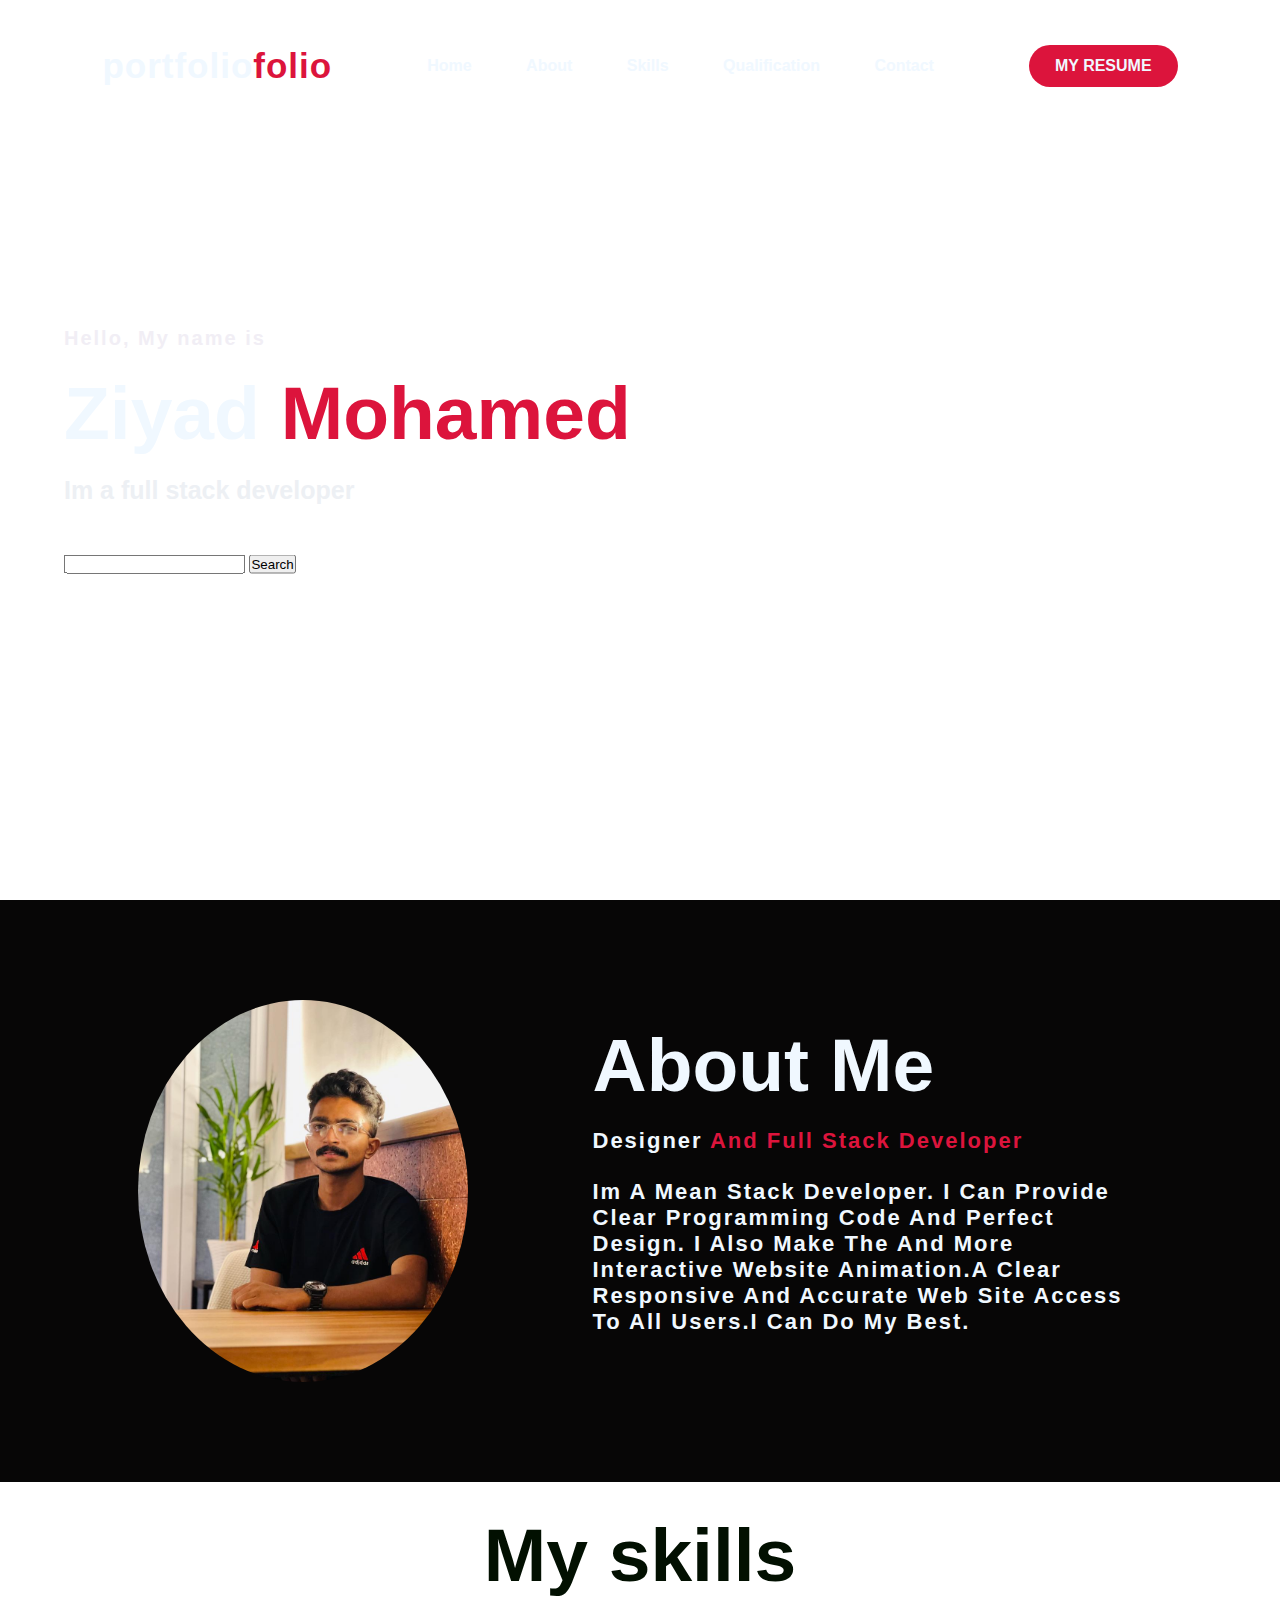
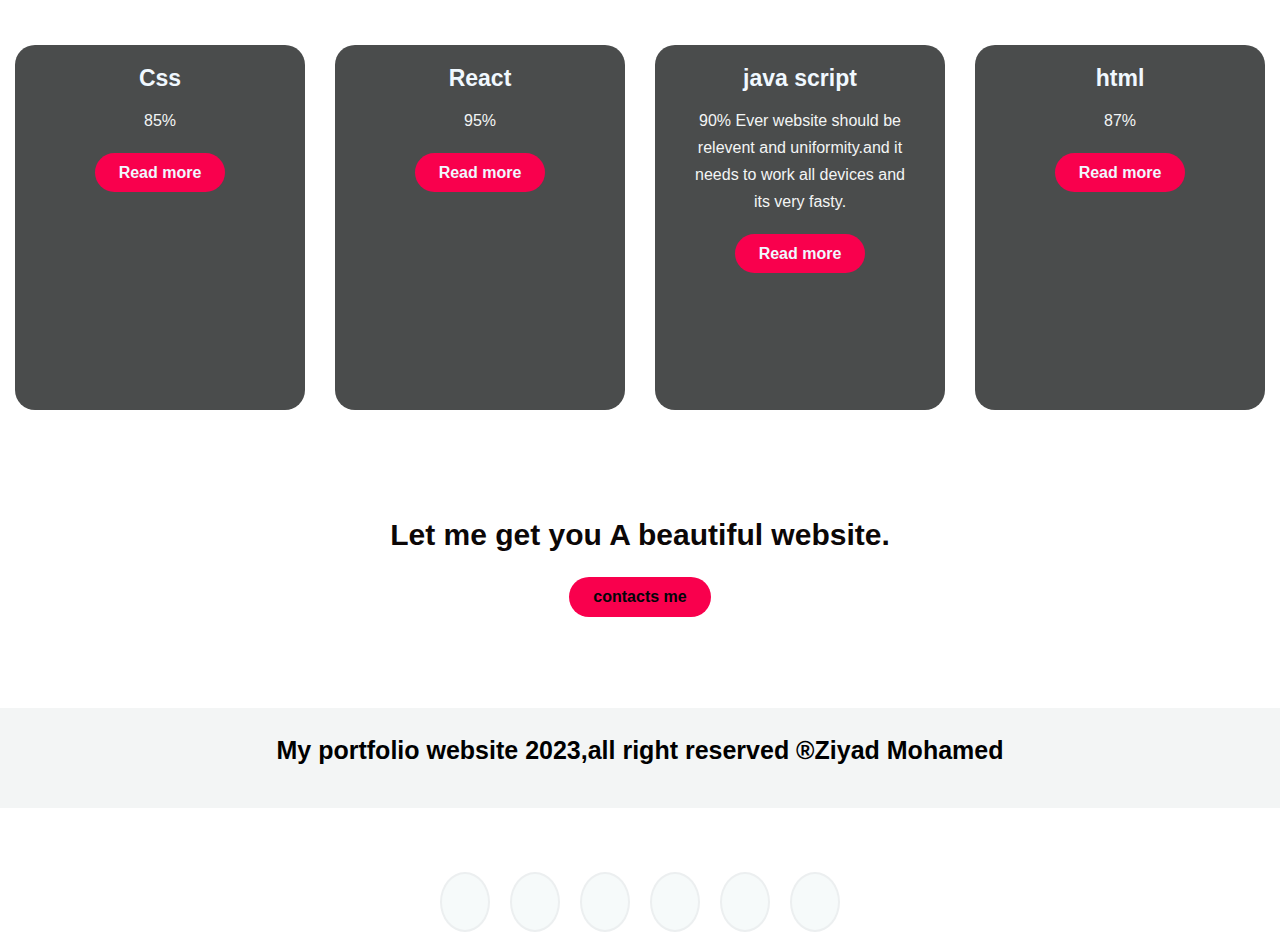
<file: index.html>
<!DOCTYPE html>
<html lang="en">

<head>
    <meta charset="UTF-8">
    <meta http-equiv="X-UA-Compatible" content="IE=edge">
    <meta name="viewport" content="width=device-width, initial-scale=1.0">
    <title>my official portfolio</title>
    <link rel="stylesheet" href="index.css">

    <link rel="preconnect" href="https://fonts.gstatic.com" crossorigin>
    <link rel="stylesheet" href="https://cdnjs.cloudflare.com/ajax/libs/font-awesome/6.4.0/css/all.min.css"
        integrity="sha512-iecdLmaskl7CVkqkXNQ/ZH/XLlvWZOJyj7Yy7tcenmpD1ypASozpmT/E0iPtmFIB46ZmdtAc9eNBvH0H/ZpiBw=="
        crossorigin="anonymous" referrerpolicy="no-referrer" />

    <link rel="stylesheet" href="https://cdnjs.cloudflare.com/ajax/libs/font-awesome/5.10.0/css/all.min.css"
        integrity="sha512-PgQMlq+nqFLV4ylk1gwUOgm6CtIIXkKwaIHp/PAIWHzig/lKZSEGKEysh0TCVbHJXCLN7WetD8TFecIky75ZfQ=="
        crossorigin="anonymous" referrerpolicy="no-referrer" />
</head>

<body>
    <div class="legend">
        <nav>
            <h2 class="logo">portfolio<span>folio</span></h2>
            <ul>
                <li><a href="">Home</a></li>
                <li><a href="">About</a></li>
                <li><a href="">skills</a></li>
                <li><a href="">Qualification</a></li>
                <li><a href="">contact</a></li>
            </ul>
            <a href="./My  Cv Resume.pdf" class="btn"> MY RESUME</a>

        </nav>

        <div class="content">
            <h4>Hello, My name is</h4>
            <h1>Ziyad <span>Mohamed</span> </h1>
            <h3>Im a full stack developer</h3>
            <div class="newslatter"></div>
            <form>
                <input type="email" name="email" id="mail" palce holder="Enter your email">
                <input type="submit" name="submit" value="Search">
            </form>


        </div>
    </div>
    <section class="about">
        <div class="main">
            <img src="./WhatsApp Image 2023-06-06 at 21.25.36.jpg" alt="no image">
            <div class="about-text">
                <h2>About me</h2>
                <h5>designer <span> and Full stack developer</span></h5>
               <h5>Im a mean stack developer. I can provide clear programming code and perfect design. I also make the and
                more interactive website animation.A clear responsive and accurate web site access to all users.I can do
                my best.</h5> 
                <!-- <button type="button">submit</button> -->

            </div>

        </div>
    </section>
    <div class="skills">
        <div class="title">
            <h2> My skills</h2>

        </div>
        <div class="box">
            <div class="card"
                style=" background-image:url(https://t3.ftcdn.net/jpg/03/18/60/62/360_F_318606217_Hk8jo2MVoI33SQOkYrfOF929J7JgIP0P.jpg);">


                <h5>Css</h5>
                <div class="pra">
                    <p> 85%</p>
                    <p style="text-align: center;">
                        <a class="button" href="">Read more</a>
                    </p>


                </div>
            </div>
            <div class="card"
                style="background-image: url(https://cdn.pixabay.com/photo/2021/08/04/13/06/software-developer-6521720_640.jpg);">



                <h5>React</h5>
                <div class="pra">
                    <p> 95%</p>
                    <p style="text-align: center;">
                        <a class="button" href="">Read more</a>
                    </p>


                </div>

            </div>
            <div class="card" style="background-image: url(https://assets.bitdegree.org/online-learning-platforms/storage/media/2018/08/what-is-a-web-developer.jpg);">



                <h5>java script</h5>
                <div class="pra">
                    <p> 90%
                        Ever website should be relevent and uniformity.and it needs to work all devices and its very
                        fasty.</p>
                    <p style="text-align: center;">
                        <a class="button" href="">Read more</a>
                    </p>


                </div>
            </div>
            <div class="card" style="background-image: url(https://cdn-employer-wp.arc.dev/wp-content/uploads/2022/04/software-development-costs-1128x635.jpg);">


                </i>
                <h5>html</h5>
                <div class="pra">
                    <p> 87%</p>
                    <p style="text-align: center;">
                        <a class="button" href="">Read more</a>
                    </p>


                </div>
            </div>
        </div>
        <div class="contact-me">
            <p> Let me get you A beautiful website.</p>
            <a class="button-two" href="">contacts me</a>



        </div>
        <div>

            <footer>
                <p class="end">
                    My portfolio website 2023,all right reserved &reg;Ziyad Mohamed
                </p>
        </div>




    </div>
    <div class="iconDiv">
        <div class="icon">
            <a href="https://www.linkedin.com/login"><i class="fa-brands fa-linkedin"></i></a>

        </div>
        <!-- icon 2 -->
        <div class="icon">
            <a href="https://www.instagram.com/accounts/login/"><i class="fa-brands fa-instagram"></i></a>

        </div>
        <!-- icon 3 -->
        <div class="icon">
            <a href="https://www.facebook.com/login.php/"><i class="fa-brands fa-facebook"></i></a>

        </div>
        <!-- icon 4 -->
        <div class="icon">
            <a href="https://twitter.com/i/flow/login"><i class="fa-brands fa-twitter"></i></a>

        </div>
        <!-- icon 5 -->
        <div class="icon">
            <a href="https://web.whatsapp.com/" target="_blank"><i class="fa-brands fa-whatsapp"></i></a>

        </div>
        <!-- icon 6 -->
        <div class="icon">
            <i class="fa-brands fa-github"></i>
        </div>

        </footer>
    </div>



</body>

</html>
</file>
<file: index.css>
*{
    padding: 0;
    margin: 0;
    font-family: 'Josefin Sans', sans-serif;
    box-sizing: border-box;
}
.legend{
    height: 100vh;
    width: 100%;
    background-image:url(https://static1.makeuseofimages.com/wp-content/uploads/2018/11/dark-wallpapers.jpg);
    background-size: cover;
    background-position: center;

}
nav{
    display: flex;
    align-items: center;
    justify-content: space-between;
    padding-top: 45px;
    padding-left: 8%;
    padding-right: 8%;
}
.logo{
    color: aliceblue;
    font-size: 35px;
    letter-spacing: 1px;
    cursor: pointer;
}
span{
    color: crimson;

}
nav ul li{
    list-style-type: none;
    display: inline-block;
    padding: 10px 25px;
}
nav ul li a{
    color: aliceblue;
    text-decoration: none;
    font-weight: bold;
    text-transform: capitalize;
}
nav ul li a:hover{
    color: crimson;
    transition: .5s;

}
.btn{
    background-color: crimson;
    color: aliceblue;
    text-decoration: none;
    border: 2px solid transparent;
    font-weight: bold;
    padding:10px 24px;
    border-radius: 30px;
    transition: transform .4s;

}
.btn:hover{
    transform: scale(1.2);
}
.content{
    position: absolute;
    top: 50%;
    left: 5%;
    transform: translateY(-50%);
}
h1{
    color: aliceblue;
    margin:20px 0px 20px;
    font-size: 75px;
}
h3{
    color: rgb(237, 240, 244);
    font-size: 25px ;
    margin-bottom: 50px;

}
h4{
    color: rgb(241, 238, 245);
    letter-spacing: 2px;
    font-size: 20px;


}

.newslatter form {
    width: 360px;
    max-width: 100%;
    position: relative;
}
.newslatter form input:first-child{
    display: inline-block;
    width: 100%;
    padding: 14px 130px 14px 15px;
    border: 2px solid #f9004d ;
    outline:none;
    border-radius: 50px;
}
.newslatter form input:last-child{
    position: absolute;
    display: inline-block;
    outline: none;
    border: none;
    padding: 10px 30px;
    border-radius: 30px;
    background-color:  #f9004d;
    color: white;
    box-shadow: 0px  0px 5px black, 0px 0px 15px gray;
    top: 6px;
    right: 6px;

}
.about{
    width:100%;
    padding: 100px 0px;
    background-color: rgb(7, 6, 6);
}
.about img{
    width: 330px;
    height: auto;
    border-radius: 50%;
}
.about-text{
    width: 550px;

}
.main{
    width: 1130px;
    max-width: 95%;
    margin:0 auto;
    align-items: center;
    display: flex;
    align-items: center;
    justify-content: space-around;

}
.about-text h2{
    color: aliceblue;
    font-size: 75px;
    text-transform: capitalize;
    margin-bottom: 20px;
}
.about-text h5{
    color: aliceblue;
    font-size: 22px;
    letter-spacing: 2px;
    margin-bottom: 25px;
    text-transform: capitalize;

}
.about-text p{
    color: aquamarine;
    letter-spacing: 1px;
    line-height: 28px;
    font-size: 18px;
    margin-bottom: 45px;

}
button{
    background-color: #f9004d;
    color: aliceblue;
    text-decoration: none;
    border: 2px solid transparent;
    font-weight: bold;
    padding: 13px 30px;
    border-radius: 30px;
    transition: .4s;
}
button:hover{
    background-color: transparent;
    border: 2px solid red;
}
.skills{
    background: white;
    width: 100%;
    
}
.title h2{
    color: rgb(2, 16, 1);
    font-size: 75px;
    width: 1130px;
    margin: 30px auto;
    text-align: center;
    
}
.box{
    display: flex;
    justify-content: center;
    align-items: center;
    min-height: 400px;
    color: #f3f5f5;
}
.card{
    background-repeat: no-repeat;
    background-size: cover;
    height: 365px;
    width:335px;
    padding:20px 35px;
    background: #4a4c4c;
    border-radius: 20px;
    margin: 15px;
    position: relative;
    overflow: hidden;
    text-align: center;

}
.card i{
    font-size: 50px;
    display: block;
    text-align: center;
    margin: 25px 0px;
    color:#f9004d;
    
}
h5{
    color:aliceblue;
    font-size: 23px;
    margin-bottom: 15px;


}
.pra p{
    color:fcfc;
    font-size: 16px;
    line-height: 27px;
    margin-bottom: 25px;
    
}
.card .button{
    background-color: #f9004d;
    color: aliceblue;
    text-decoration: none;
    border: 2px solid transparent;
    font-weight: bold;
    padding: 9px 22px;
    border-radius: 30px;
    transition: .4s;
}
.card .button:hover{
    background-color: transparent;
    border: 2px solid #f9004d;
    cursor:pointer;
}
.contact-me{
    width:100%;
    height: 280px;
    background: white;
    display:flex;
    align-items: center;
    flex-direction:column;
    justify-content: center;


    
}
.contact-me p{
    color: rgb(12, 7, 7);
    font-size: 30px;
    font-weight: bold;
    margin-bottom:25px;
}
.contact-me .button-two{
    background-color: #f9004d;
    color: rgb(1, 5, 8);
    text-decoration: none;
    border: 2px solid transparent;
    font-weight: bold;
    padding: 9px 22px;
    border-radius: 30px;
    transition: .4s;
}
.contact-me .button-two:hover{
    background-color: transparent;
    border: 2px solid #f9004d;
    cursor:pointer;
}
footer{
    position: relative;
    width: 100%;
    height: 100px;
    background: #f3f5f5;
    display: flex;
    flex-direction: column;
    align-items: center;
    justify-content: center;
}
footer p:nth-child(1){
    font-size: 25px;
    column-rule: white;
    margin-bottom: 15px;
    font-weight: bold;
}
footer p:nth-child(2){
    color: white;
    font-size: 10px;
    width: 300px;
    text-align: center;
    line-height: 26px;

}
.copyrights{
    display: flex;
    color: black;

}
.copyrights a{
    width: 45px;
    height: 45px;
    display: flex;
    align-items: center;
    justify-content: center;
    background:black;
    border-radius: 50%;
    margin: 22px 10px;
}

.copyrights a i{
color: #0a0b0b;
}

.iconDiv{
    display: flex;
    justify-content: center;
    align-items: center;
    margin-top: 5%;
    
}
.icon{
    width: 50px;
    height: 60px;
    border: 2px solid;
    border-radius: 50%;
    justify-content: center;
    display: flex;
    align-items: center;
    margin: 0 10px;
    background-color: rgb(246, 250, 250);
}
.icon{
    font-size: 20px;
    color: rgb(236, 239, 240);
}
</file>
